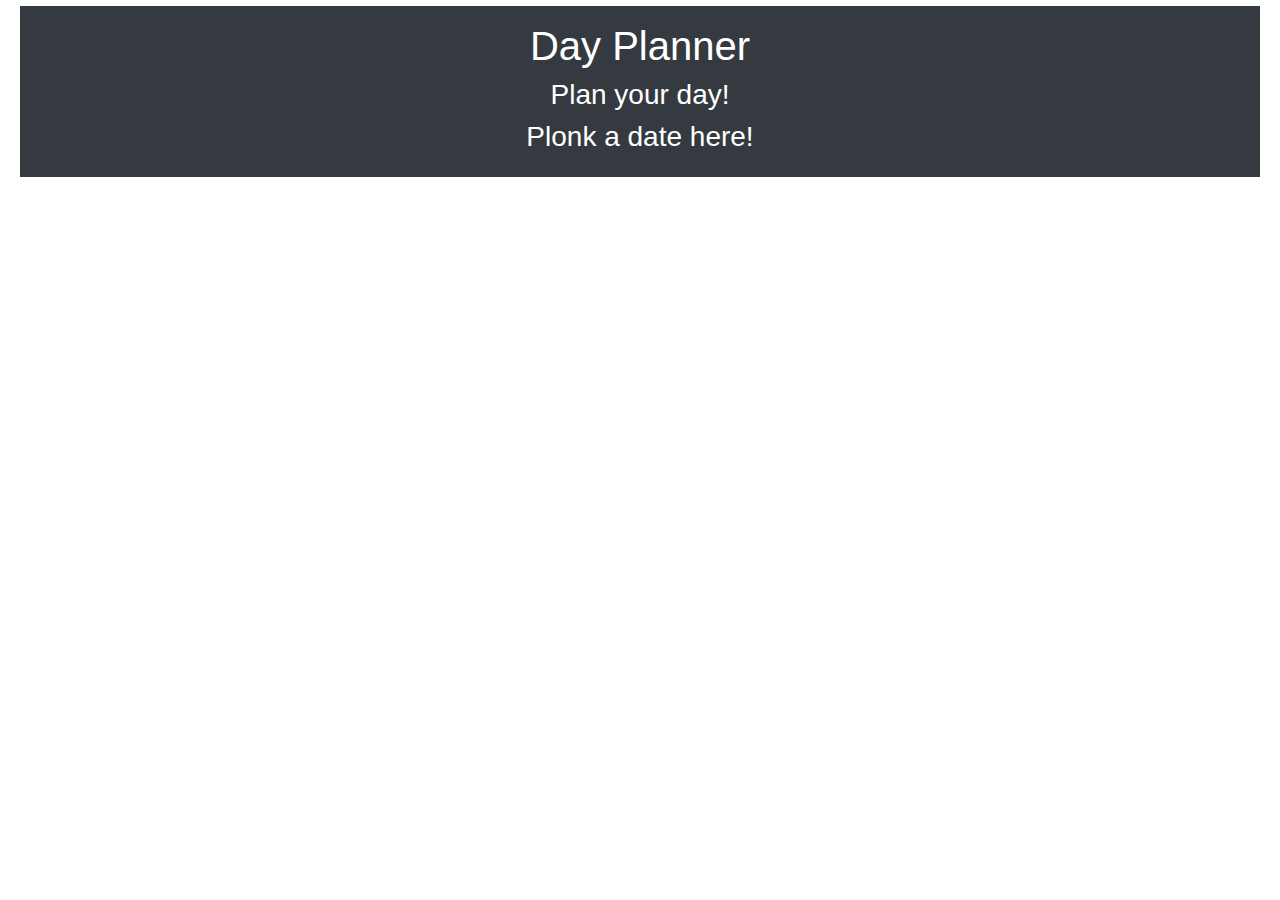
<file: index.html>
<!DOCTYPE html>
<html lang="en">
  <head>
    <meta charset="UTF-8" />
    <meta http-equiv="X-UA-Compatible" content="IE=edge" />
    <meta name="viewport" content="width=device-width, initial-scale=1.0" />
    <link
      rel="stylesheet"
      href="https://cdnjs.cloudflare.com/ajax/libs/twitter-bootstrap/4.5.0/css/bootstrap.min.css"
    />
    <link rel="stylesheet" href="./assets/css/style.css" />
    <title>Day Planner</title>
  </head>
  <body>
    <header class="p-3 bg-dark text-white">
      <h1>Day Planner</h1>
      <h3>Plan your day!</h3>
      <h3 class="date">Plonk a date here!</h3>
    </header>
    <section id="planner" class="list-group"></section>
    <script src="https://momentjs.com/downloads/moment.js"></script>
    <script src="https://cdnjs.cloudflare.com/ajax/libs/jquery/3.2.1/jquery.min.js"></script>
    <script type="text/javascript" src="./assets/js/script.js"></script>
  </body>
</html>
</file>
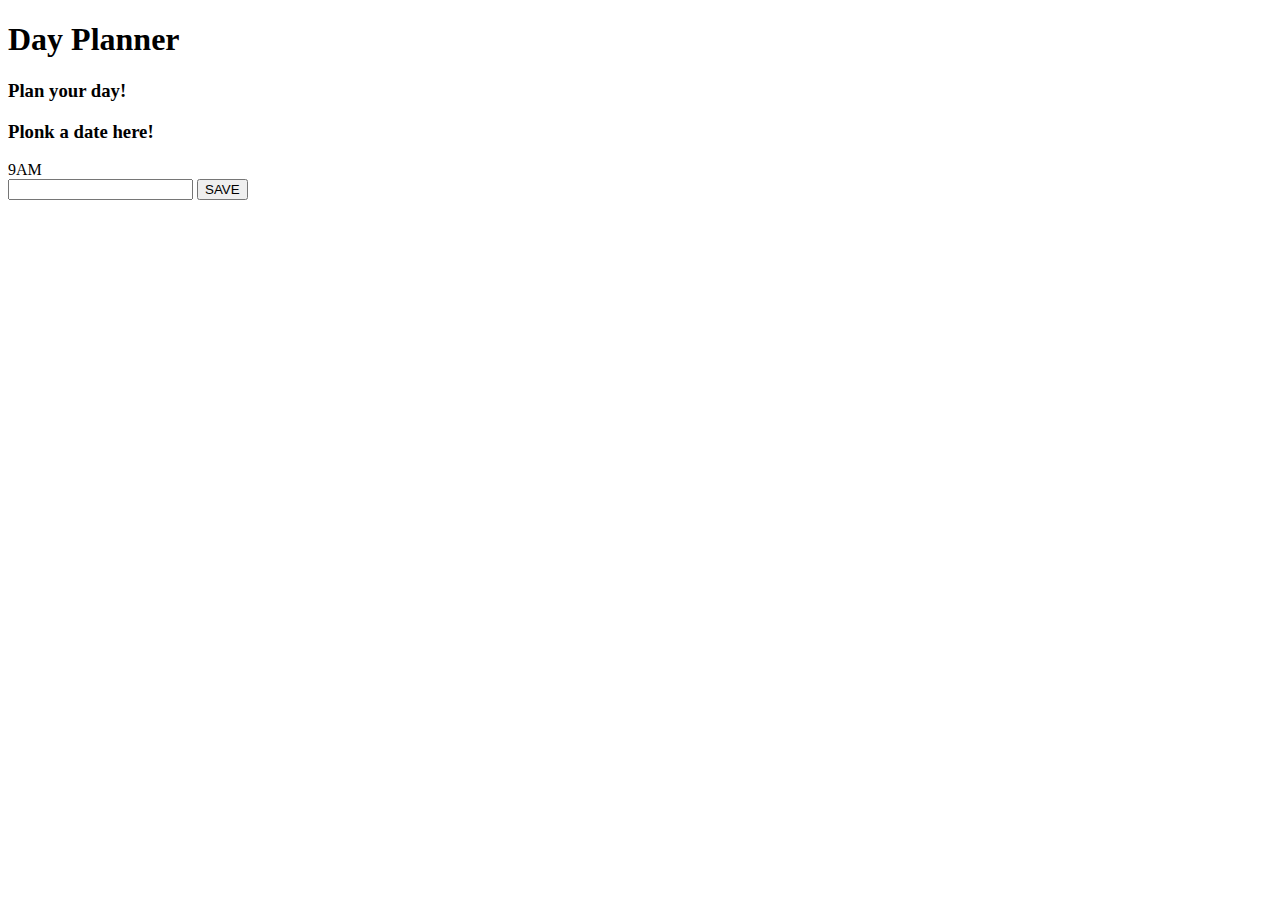
<file: assets/index.html>
<!DOCTYPE html>
<html lang="en">
  <head>
    <meta charset="UTF-8" />
    <meta http-equiv="X-UA-Compatible" content="IE=edge" />
    <meta name="viewport" content="width=device-width, initial-scale=1.0" />
    <title>Day Planner</title>
  </head>
  <body>
    <header>
      <h1>Day Planner</h1>
      <h3>Plan your day!</h3>
      <h3>Plonk a date here!</h3>
    </header>
    <div>
      <div>9AM</div>
      <input type='text'></input>
      <button>SAVE</button>
    </div>
  </body>
</html>
</file>
<file: assets/css/style.css>
.row {
  display: flex;
  flex-wrap: wrap;
  justify-content: center;
}
section {
  width: 100%;
}
* {
  text-align: center;
  margin: 10px;
  margin-top: 3px;
}
input {
  margin-right: 10px;
  margin-left: 10px;
  width: 40%;
  margin-top: 5px;

  margin-bottom: 5px;
}

.past {
  background-color: darkgray;
}

.now {
  background-color: lightskyblue;
}

.future {
  background-color: darkseagreen;
}
</file>
